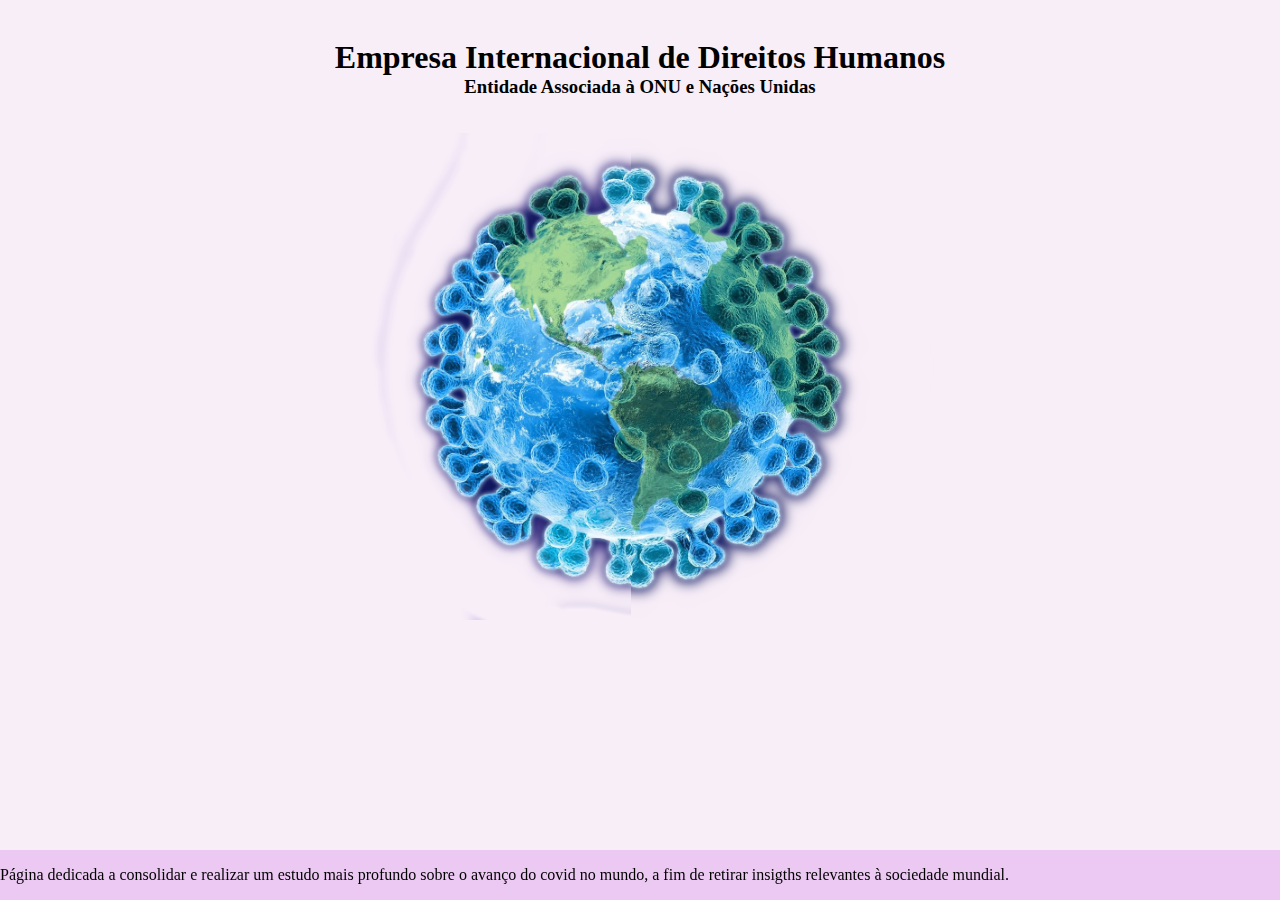
<file: index.html>
<!DOCTYPE html>
<html lang="pt-br">

<head>
    <meta charset="UTF-8">
    <meta name="viewport" content="width=device-width, initial-scale=1.0">
    <title>Prova C1</title>
    <link rel="stylesheet" href="./estilos.css">
</head>

<body>
    <div id="pagIni">
        <header>
            <hgroup>
                <h1 style="margin-bottom: 0%;">Empresa Internacional de Direitos Humanos</h1>
                <h3 style="margin-top: 0%;">Entidade Associada à ONU e Nações Unidas</h3>
            </hgroup>
        </header>
        <figure>
            <a href="./part1.html" target="_self">
                <img class="mainIMG" src="img/CoroPart1.png" alt="Link Parte 1 do Site">
                <figcaption class="mainFigCap">
                    <h3 class="LinkMain">Informações Sobre a Pandemia</h3>
                </figcaption>
            </a>
        </figure>
        <figure>
            <a href="./MICRODADOS (2).htm" target="_blank">
                <img class="mainIMG" src="img/CoroPart2.png" alt="Link Parte 2 do Site">
                <figcaption class="mainFigCap">
                    <h3 class="LinkMain">Infomações consolidadas até 27/09/2020</h3>
                </figcaption>
            </a>
        </figure>
        <footer>
            <p> Página dedicada a consolidar e realizar um estudo mais profundo sobre o avanço do covid no mundo, a fim
                de
                retirar
                insigths relevantes à sociedade mundial.</p>
        </footer>
    </div>

</body>

</html>
</file>
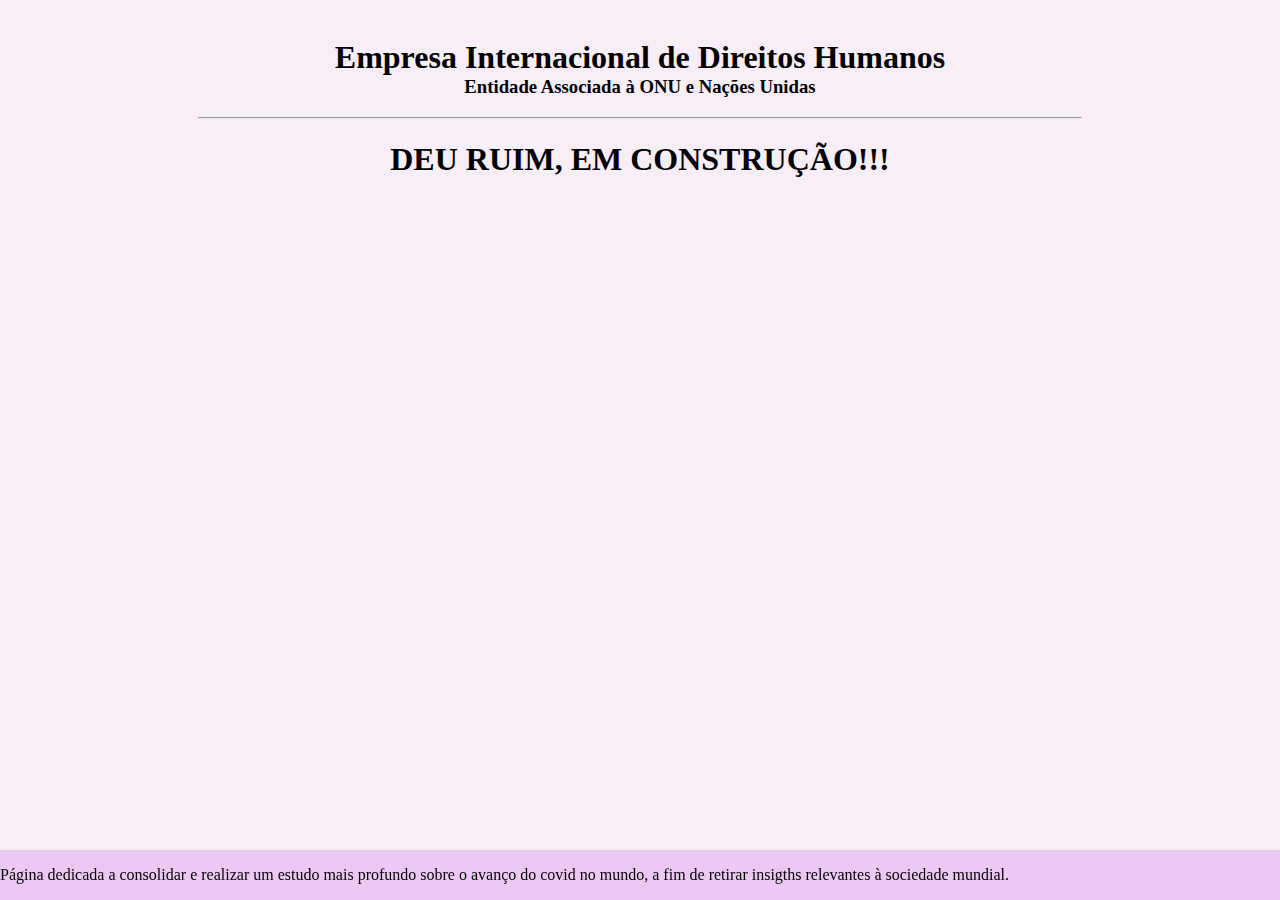
<file: MICRODADOS (2).htm>
<!DOCTYPE html>
<html lang="pt-br">

<head>
    <meta charset="UTF-8">
    <meta name="viewport" content="width=device-width, initial-scale=1.0">
    <title>Prova C1</title>
    <link rel="stylesheet" href="./estilos.css">
</head>

<body>
    <div id="pagIni">
        <header>
            <hgroup>
                <h1 style="margin-bottom: 0%;">Empresa Internacional de Direitos Humanos</h1>
                <h3 style="margin-top: 0%;">Entidade Associada à ONU e Nações Unidas</h3>
            </hgroup>
        </header>
        <hr>

       <h1>DEU RUIM, EM CONSTRUÇÃO!!!</h1>

        <footer>
            <p> Página dedicada a consolidar e realizar um estudo mais profundo sobre o avanço do covid no mundo, a fim
                de
                retirar
                insigths relevantes à sociedade mundial.</p>
        </footer>
    </div>

</body>

</html>
</file>
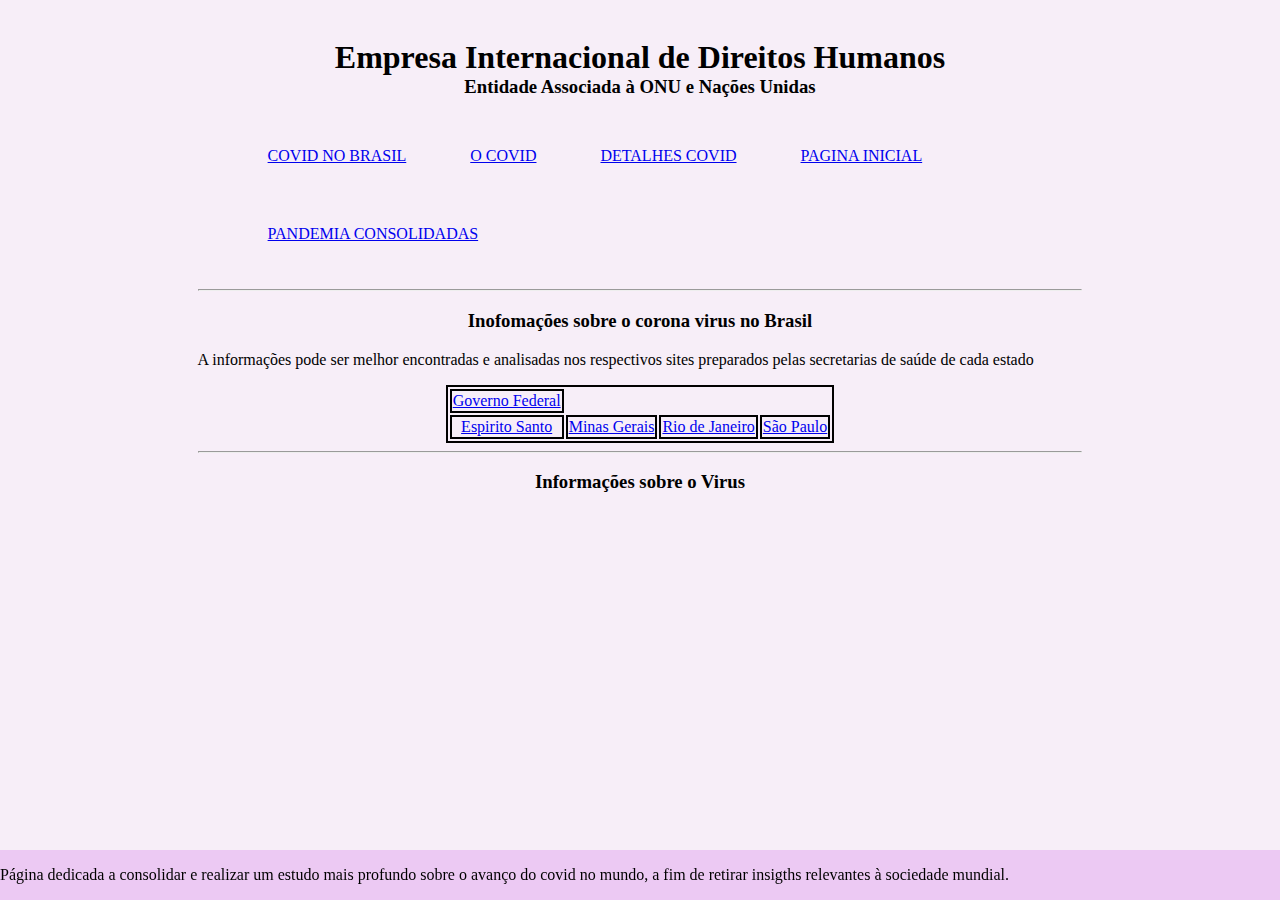
<file: part1.html>
<!DOCTYPE html>
<html lang="en">

<head>
    <meta charset="UTF-8">
    <meta name="viewport" content="width=device-width, initial-scale=1.0">
    <title>Prova C1</title>
    <link rel="stylesheet" href="estilos.css">
</head>

<body>
    <div id="pagIni">
        <header>
            <hgroup>
                <h1 style="margin-bottom: 0%;">Empresa Internacional de Direitos Humanos</h1>
                <h3 style="margin-top: 0%;">Entidade Associada à ONU e Nações Unidas</h3>
            </hgroup>
        </header>
        <nav>
            <ul>
                <li>
                    <a href="#prim">COVID no Brasil</a>

                </li>
                <li><a href="#segun">O COVID</a>
                </li>
                <li>
                    <a href="part2.html">Detalhes COVID</a>
                </li>
                <li>
                    <a href="index.html">Pagina Inicial</a>
                </li>
                <li><a href="MICRODADOS (2).htm" target="_blank">Pandemia Consolidadas</a>
            </ul>
            </ul>
        </nav>
        <hr>
        <h3 id="prim">
            Inofomações sobre o corona virus no Brasil
        </h3>
        <p> A informações pode ser melhor encontradas e analisadas nos respectivos sites preparados pelas secretarias de
            saúde de cada estado</p>
        <table>
            <tr>
                <td>
                    <a href="https://coronavirus.saude.gov.br/">Governo Federal</a>
                </td>
            </tr>
            <tr>
                <td>
                    <a href="https://coronavirus.es.gov.br/">Espirito Santo</a>
                </td>
                <td>
                    <a href="https://coronavirus.es.gov.br/">Minas Gerais</a>
                </td>
                <td>
                    <a href="https://coronavirus.es.gov.br/">Rio de Janeiro</a>
                </td>
                <td>
                    <a href="https://coronavirus.es.gov.br/">São Paulo</a>
                </td>
            </tr>

        </table>
        <hr>
        <h3 id="segun">
            Informações sobre o Virus
        </h3>
        <iframe width="560" height="315" src="https://www.youtube.com/embed/llLB1nwH1FE" frameborder="0"
            allow="accelerometer; autoplay; clipboard-write; encrypted-media; gyroscope; picture-in-picture"
            allowfullscreen></iframe>

        <footer>
            <p> Página dedicada a consolidar e realizar um estudo mais profundo sobre o avanço do covid no mundo, a fim
                de
                retirar
                insigths relevantes à sociedade mundial.</p>
        </footer>


    </div>

</body>

</html>
</file>
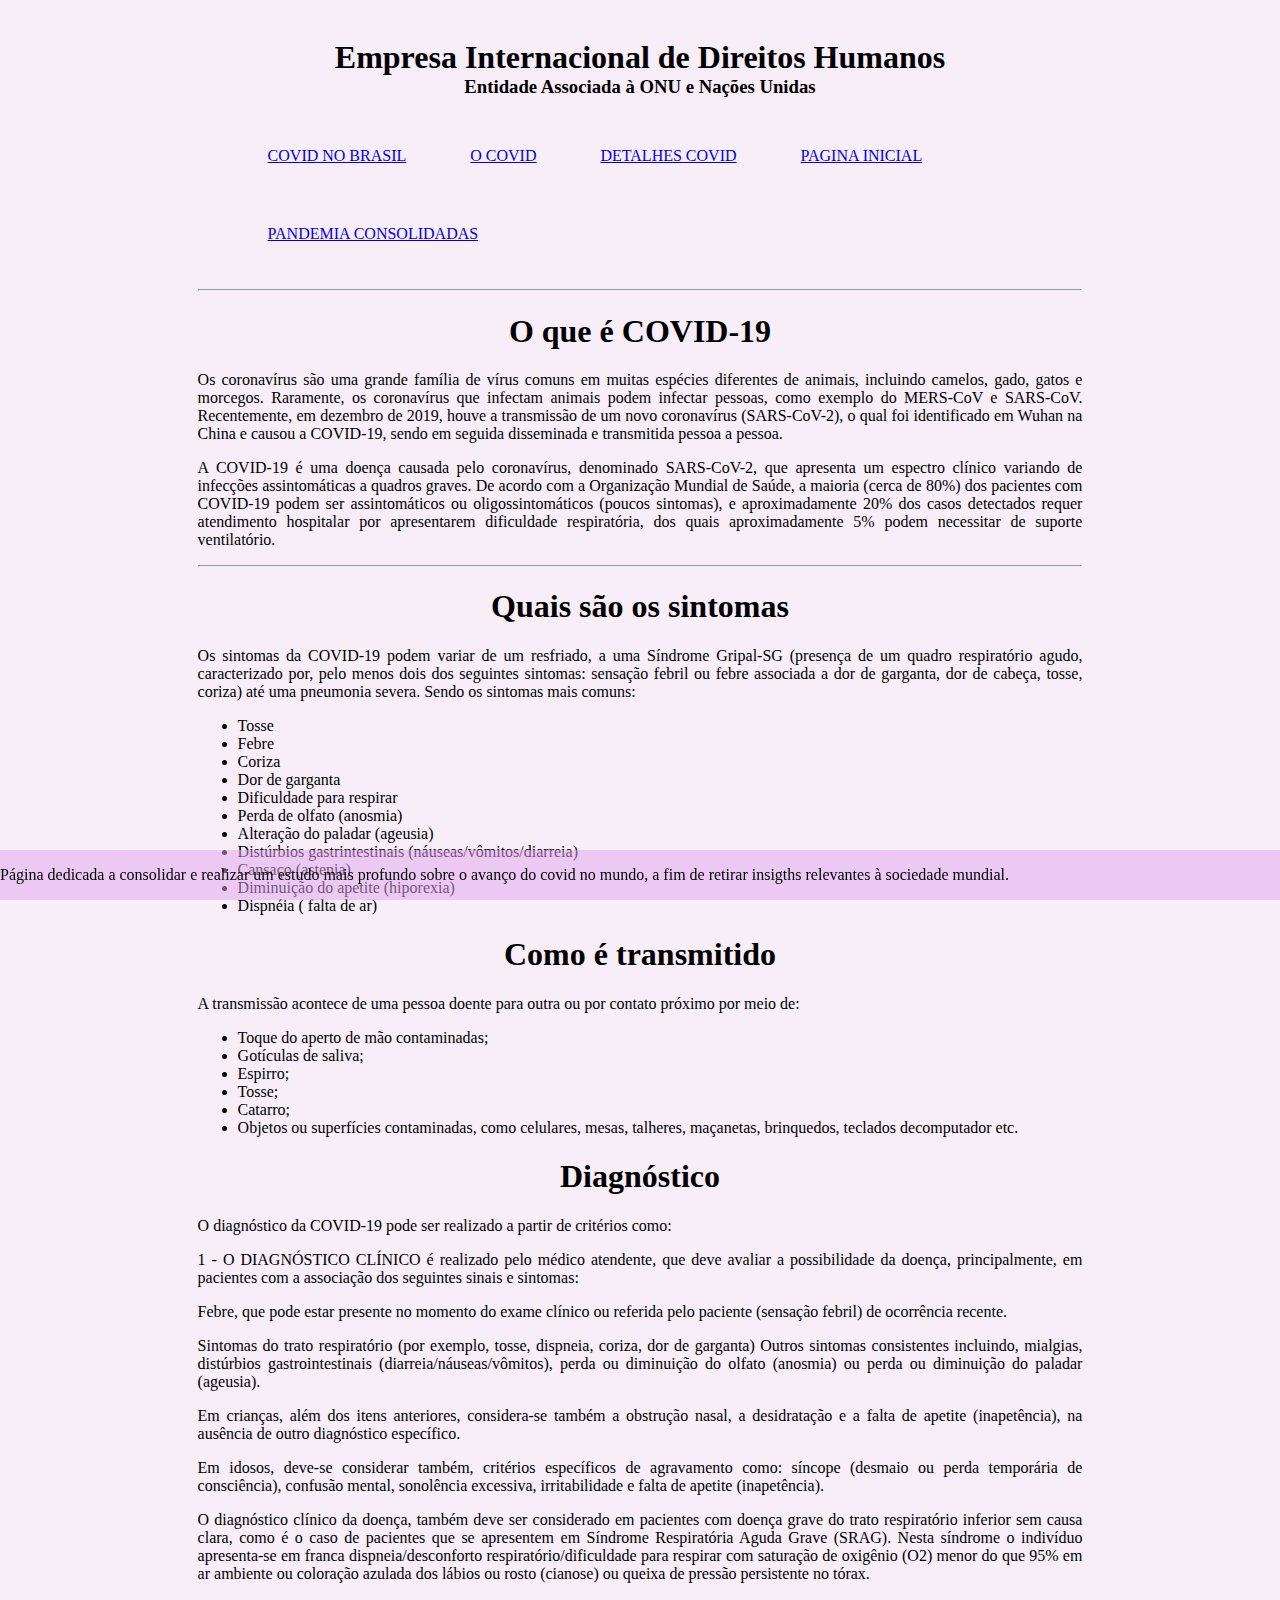
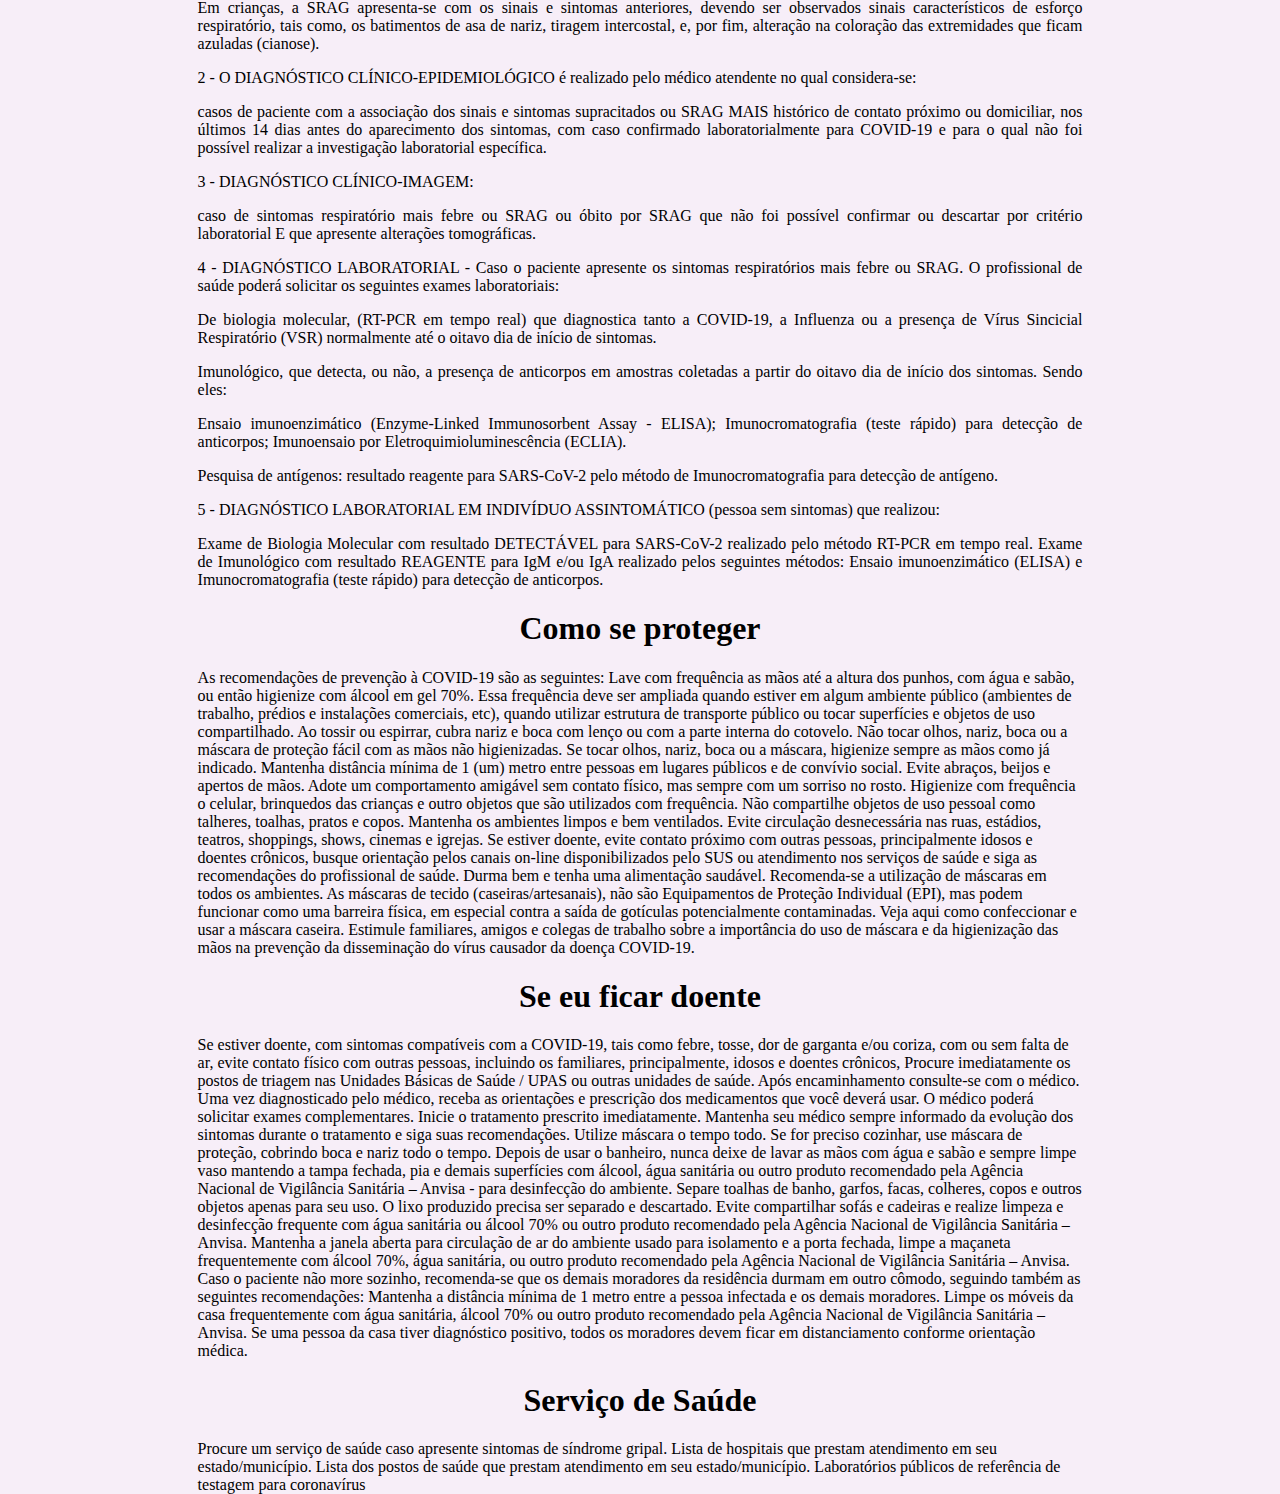
<file: part2.html>
<!DOCTYPE html>
<html lang="en">

<head>
    <meta charset="UTF-8">
    <meta name="viewport" content="width=device-width, initial-scale=1.0">
    <title>Prova C1</title>
    <link rel="stylesheet" href="estilos.css">
</head>

<body>
    <div id="pagIni">
        <header>
            <hgroup>
                <h1 style="margin-bottom: 0%;">Empresa Internacional de Direitos Humanos</h1>
                <h3 style="margin-top: 0%;">Entidade Associada à ONU e Nações Unidas</h3>
            </hgroup>
        </header>
        <nav>
            <ul>
                <li>
                    <a href="part1.html">COVID no Brasil</a>

                </li>
                <li><a href="part1.html">O COVID</a>
                </li>
                <li>
                    <a href="part2.html">Detalhes COVID</a>
                </li>
                <li>
                    <a href="index.html">Pagina Inicial</a>
                </li>
                <li><a href="MICRODADOS (2).htm" target="_blank">Pandemia Consolidadas</a>
            </ul>
            </ul>
        </nav>
        <hr>

        <h1>O que é COVID-19</h1>
        <p>
            Os coronavírus são uma grande família de vírus comuns em muitas espécies diferentes de animais, incluindo
            camelos, gado, gatos e morcegos. Raramente, os coronavírus que infectam animais podem infectar pessoas, como
            exemplo do MERS-CoV e SARS-CoV. Recentemente, em dezembro de 2019, houve a transmissão de um novo
            coronavírus
            (SARS-CoV-2), o qual foi identificado em Wuhan na China e causou a COVID-19, sendo em seguida disseminada e
            transmitida pessoa a pessoa.</p>

        <p>
            A COVID-19 é uma doença causada pelo coronavírus, denominado SARS-CoV-2, que apresenta um espectro clínico
            variando de infecções assintomáticas a quadros graves. De acordo com a Organização Mundial de Saúde, a
            maioria
            (cerca de 80%) dos pacientes com COVID-19 podem ser assintomáticos ou oligossintomáticos (poucos sintomas),
            e
            aproximadamente 20% dos casos detectados requer atendimento hospitalar por apresentarem dificuldade
            respiratória, dos quais aproximadamente 5% podem necessitar de suporte ventilatório.
        </p>
        <hr>



        <h1>Quais são os sintomas</h1>
        <p>
            Os sintomas da COVID-19 podem variar de um resfriado, a uma Síndrome Gripal-SG (presença de um quadro
            respiratório agudo, caracterizado por, pelo menos dois dos seguintes sintomas: sensação febril ou febre
            associada a dor de garganta, dor de cabeça, tosse, coriza) até uma pneumonia severa. Sendo os sintomas mais
            comuns:</p>
        <ul>
            <li>
                Tosse
            </li>
            <li>
                Febre
            </li>
            <li>
                Coriza
            </li>
            <li>
                Dor de garganta
            </li>
            <li>
                Dificuldade para respirar
            </li>
            <LI>
                Perda de olfato (anosmia)

            </LI>
            <li>
                Alteração do paladar (ageusia)
            </li>
            <li>
                Distúrbios gastrintestinais (náuseas/vômitos/diarreia)
            </li>
            <li>
                Cansaço (astenia)
            </li>
            <li>
                Diminuição do apetite (hiporexia)
            </li>
            <li>
                Dispnéia ( falta de ar)
            </li>
        </ul>
        <h1>
            Como é transmitido</h1>
        <p>
            A transmissão acontece de uma pessoa doente para outra ou por contato próximo por meio de:
        </p>
        <ul>
            <li>
                Toque do aperto de mão contaminadas;
            </li>
            <li>
                Gotículas de saliva;
            </li>
            <li>
                Espirro;
            </li>
            <li>
                Tosse;
            </li>
            <li>
                Catarro;
            </li>
            <li>
                Objetos ou superfícies contaminadas, como celulares, mesas, talheres, maçanetas, brinquedos, teclados
                decomputador etc.
            </li>


        </ul>

        <h1>Diagnóstico</h1>
        <p> O diagnóstico da COVID-19 pode ser realizado a partir de critérios como:</p>
        <p>
            1 - O DIAGNÓSTICO CLÍNICO é realizado pelo médico atendente, que deve avaliar a possibilidade da doença,
            principalmente, em pacientes com a associação dos seguintes sinais e sintomas:
        </p>

        <p>
            Febre, que pode estar presente no momento do exame clínico ou referida pelo paciente (sensação febril) de
            ocorrência recente.</p>
        <p>
            Sintomas do trato respiratório (por exemplo, tosse, dispneia, coriza, dor de garganta)
            Outros sintomas consistentes incluindo, mialgias, distúrbios gastrointestinais (diarreia/náuseas/vômitos),
            perda
            ou diminuição do olfato (anosmia) ou perda ou diminuição do paladar (ageusia).</p>
        <p>
            Em crianças, além dos itens anteriores, considera-se também a obstrução nasal, a desidratação e a falta de
            apetite (inapetência), na ausência de outro diagnóstico específico.
        </p>
        <p>
            Em idosos, deve-se considerar também, critérios específicos de agravamento como: síncope (desmaio ou perda
            temporária de consciência), confusão mental, sonolência excessiva, irritabilidade e falta de apetite
            (inapetência).</p>
        <p>
            O diagnóstico clínico da doença, também deve ser considerado em pacientes com doença grave do trato
            respiratório
            inferior sem causa clara, como é o caso de pacientes que se apresentem em Síndrome Respiratória Aguda Grave
            (SRAG). Nesta síndrome o indivíduo apresenta-se em franca dispneia/desconforto respiratório/dificuldade para
            respirar com saturação de oxigênio (O2) menor do que 95% em ar ambiente ou coloração azulada dos lábios ou
            rosto
            (cianose) ou queixa de pressão persistente no tórax.</p>
        <p>
            Em crianças, a SRAG apresenta-se com os sinais e sintomas anteriores, devendo ser observados sinais
            característicos de esforço respiratório, tais como, os batimentos de asa de nariz, tiragem intercostal, e,
            por
            fim, alteração na coloração das extremidades que ficam azuladas (cianose).</p>
        <p>
            2 - O DIAGNÓSTICO CLÍNICO-EPIDEMIOLÓGICO é realizado pelo médico atendente no qual considera-se:</p>
        <p>

            casos de paciente com a associação dos sinais e sintomas supracitados ou SRAG MAIS histórico de contato
            próximo
            ou domiciliar, nos últimos 14 dias antes do aparecimento dos sintomas, com caso confirmado laboratorialmente
            para COVID-19 e para o qual não foi possível realizar a investigação laboratorial específica.</p>
        <p>
            3 - DIAGNÓSTICO CLÍNICO-IMAGEM:</p>
        <p>

            caso de sintomas respiratório mais febre ou SRAG ou óbito por SRAG que não foi possível confirmar ou
            descartar
            por critério laboratorial E que apresente alterações tomográficas.</p>

        <p>
            4 - DIAGNÓSTICO LABORATORIAL - Caso o paciente apresente os sintomas respiratórios mais febre ou SRAG. O
            profissional de saúde poderá solicitar os seguintes exames laboratoriais:</p>
        <p>
            De biologia molecular, (RT-PCR em tempo real) que diagnostica tanto a COVID-19, a Influenza ou a presença de
            Vírus Sincicial Respiratório (VSR) normalmente até o oitavo dia de início de sintomas.
        </p>
        <p>
            Imunológico, que detecta, ou não, a presença de anticorpos em amostras coletadas a partir do oitavo dia de
            início dos sintomas. Sendo eles:</p>
        <p>
            Ensaio imunoenzimático (Enzyme-Linked Immunosorbent Assay - ELISA);
            Imunocromatografia (teste rápido) para detecção de anticorpos;
            Imunoensaio por Eletroquimioluminescência (ECLIA).</p>
        <p>
            Pesquisa de antígenos: resultado reagente para SARS-CoV-2 pelo método de Imunocromatografia para detecção de
            antígeno.</p>
        <p>
            5 - DIAGNÓSTICO LABORATORIAL EM INDIVÍDUO ASSINTOMÁTICO (pessoa sem sintomas) que realizou:</p>
        <p>
            Exame de Biologia Molecular com resultado DETECTÁVEL para SARS-CoV-2 realizado pelo método RT-PCR em tempo
            real.
            Exame de Imunológico com resultado REAGENTE para IgM e/ou IgA realizado pelos seguintes métodos: Ensaio
            imunoenzimático (ELISA) e Imunocromatografia (teste rápido) para detecção de anticorpos.</p>



        <h1>Como se proteger</h1>
        As recomendações de prevenção à COVID-19 são as seguintes:

        Lave com frequência as mãos até a altura dos punhos, com água e sabão, ou então higienize com álcool em gel 70%.
        Essa frequência deve ser ampliada quando estiver em algum ambiente público (ambientes de trabalho, prédios e
        instalações comerciais, etc), quando utilizar estrutura de transporte público ou tocar superfícies e objetos de
        uso compartilhado.
        Ao tossir ou espirrar, cubra nariz e boca com lenço ou com a parte interna do cotovelo.
        Não tocar olhos, nariz, boca ou a máscara de proteção fácil com as mãos não higienizadas.
        Se tocar olhos, nariz, boca ou a máscara, higienize sempre as mãos como já indicado.
        Mantenha distância mínima de 1 (um) metro entre pessoas em lugares públicos e de convívio social. Evite abraços,
        beijos e apertos de mãos. Adote um comportamento amigável sem contato físico, mas sempre com um sorriso no
        rosto.
        Higienize com frequência o celular, brinquedos das crianças e outro objetos que são utilizados com frequência.
        Não compartilhe objetos de uso pessoal como talheres, toalhas, pratos e copos.
        Mantenha os ambientes limpos e bem ventilados.
        Evite circulação desnecessária nas ruas, estádios, teatros, shoppings, shows, cinemas e igrejas.
        Se estiver doente, evite contato próximo com outras pessoas, principalmente idosos e doentes crônicos, busque
        orientação pelos canais on-line disponibilizados pelo SUS ou atendimento nos serviços de saúde e siga as
        recomendações do profissional de saúde.
        Durma bem e tenha uma alimentação saudável.
        Recomenda-se a utilização de máscaras em todos os ambientes. As máscaras de tecido (caseiras/artesanais), não
        são Equipamentos de Proteção Individual (EPI), mas podem funcionar como uma barreira física, em especial contra
        a saída de gotículas potencialmente contaminadas.
        Veja aqui como confeccionar e usar a máscara caseira.

        Estimule familiares, amigos e colegas de trabalho sobre a importância do uso de máscara e da higienização das
        mãos na prevenção da disseminação do vírus causador da doença COVID-19.



        <h1>Se eu ficar doente</h1>
        Se estiver doente, com sintomas compatíveis com a COVID-19, tais como febre, tosse, dor de garganta e/ou coriza,
        com ou sem falta de ar, evite contato físico com outras pessoas, incluindo os familiares, principalmente, idosos
        e doentes crônicos, Procure imediatamente os postos de triagem nas Unidades Básicas de Saúde / UPAS ou outras
        unidades de saúde. Após encaminhamento consulte-se com o médico. Uma vez diagnosticado pelo médico, receba as
        orientações e prescrição dos medicamentos que você deverá usar. O médico poderá solicitar exames complementares.
        Inicie o tratamento prescrito imediatamente. Mantenha seu médico sempre informado da evolução dos sintomas
        durante o tratamento e siga suas recomendações.

        Utilize máscara o tempo todo.

        Se for preciso cozinhar, use máscara de proteção, cobrindo boca e nariz todo o tempo.

        Depois de usar o banheiro, nunca deixe de lavar as mãos com água e sabão e sempre limpe vaso mantendo a tampa
        fechada, pia e demais superfícies com álcool, água sanitária ou outro produto recomendado pela Agência Nacional
        de Vigilância Sanitária – Anvisa - para desinfecção do ambiente.

        Separe toalhas de banho, garfos, facas, colheres, copos e outros objetos apenas para seu uso.
        O lixo produzido precisa ser separado e descartado.

        Evite compartilhar sofás e cadeiras e realize limpeza e desinfecção frequente com água sanitária ou álcool 70%
        ou outro produto recomendado pela Agência Nacional de Vigilância Sanitária – Anvisa.

        Mantenha a janela aberta para circulação de ar do ambiente usado para isolamento e a porta fechada, limpe a
        maçaneta frequentemente com álcool 70%, água sanitária, ou outro produto recomendado pela Agência Nacional de
        Vigilância Sanitária – Anvisa.

        Caso o paciente não more sozinho, recomenda-se que os demais moradores da residência durmam em outro cômodo,
        seguindo também as seguintes recomendações:

        Mantenha a distância mínima de 1 metro entre a pessoa infectada e os demais moradores.
        Limpe os móveis da casa frequentemente com água sanitária, álcool 70% ou outro produto recomendado pela Agência
        Nacional de Vigilância Sanitária – Anvisa.
        Se uma pessoa da casa tiver diagnóstico positivo, todos os moradores devem ficar em distanciamento conforme
        orientação médica.


        <h1>Serviço de Saúde</h1>
        Procure um serviço de saúde caso apresente sintomas de síndrome gripal.

        Lista de hospitais que prestam atendimento em seu estado/município.
        Lista dos postos de saúde que prestam atendimento em seu estado/município.
        Laboratórios públicos de referência de testagem para coronavírus

        <footer>
            <p> Página dedicada a consolidar e realizar um estudo mais profundo sobre o avanço do covid no mundo, a fim
                de
                retirar
                insigths relevantes à sociedade mundial.</p>
        </footer>


    </div>

</body>

</html>
</file>
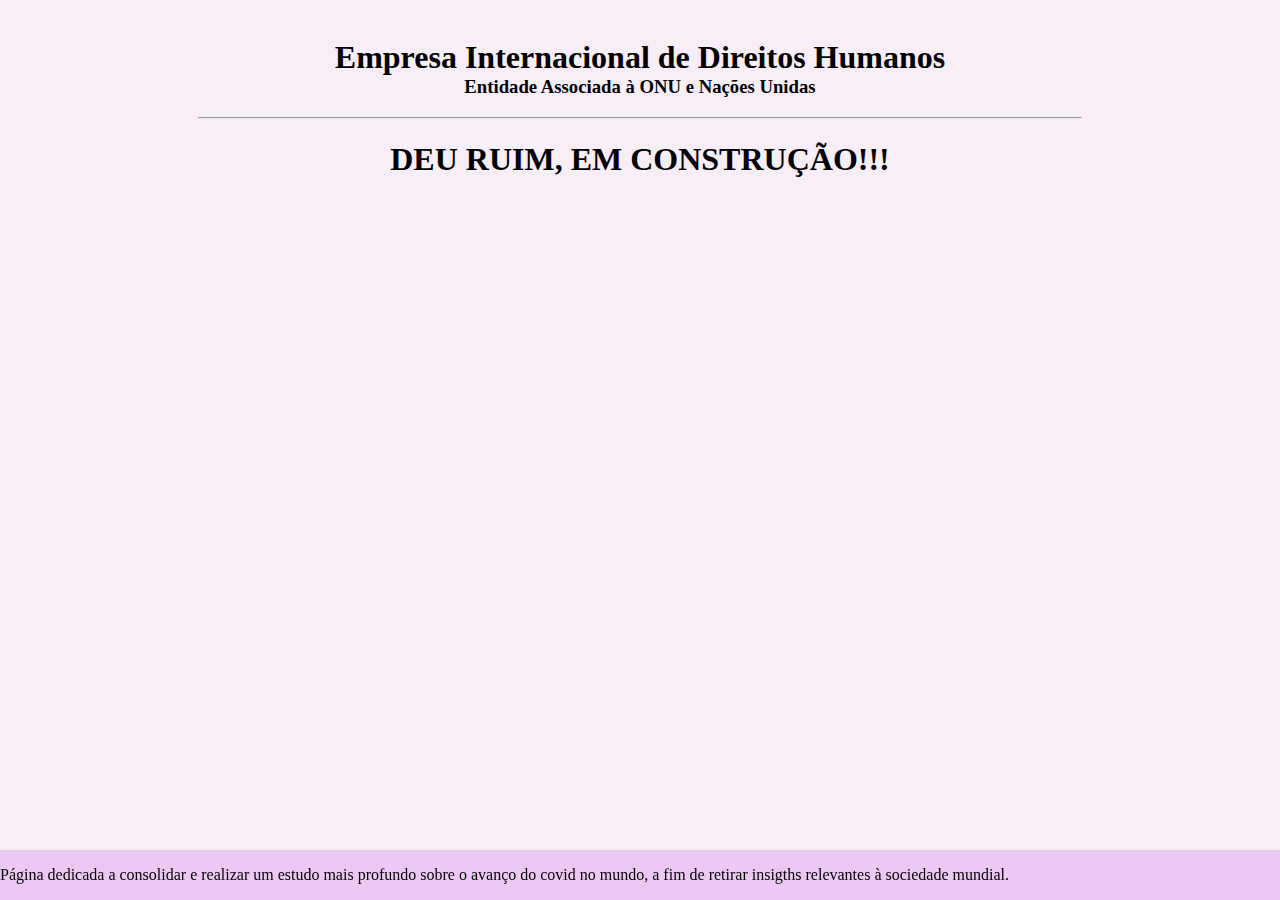
<file: MICRODADOS (2)_arquivos/tabstrip.htm>
<html>
<head>
<meta http-equiv=Content-Type content="text/html; charset=windows-1252">
<meta name=ProgId content=Excel.Sheet>
<meta name=Generator content="Microsoft Excel 15">
<link id=Main-File rel=Main-File href="../MICRODADOS%20(2).htm">

<script language="JavaScript">
<!--
if (window.name!="frTabs")
 window.location.replace(document.all.item("Main-File").href);
//-->
</script>

</style>
</head>
<body>
<table border=0 cellspacing=1>
 <tr>
 <td bgcolor="#FFFFFF" nowrap><b><small><small>&nbsp;<a href="sheet001.htm" target="frSheet"><font face="Arial" color="#000000">MICRODADOS (2)</font></a>&nbsp;</small></small></b></td>

 </tr>
</table>
</body>
</html>
</file>
<file: estilos.css>
body{
    background-color: rgba(142, 27, 165, 0.075);
    
}
nav{
    float: top;
    position: relative;
    top: 0%;
}
nav ul{
    list-style: none;
    text-transform: uppercase;

}
nav li{
    display: inline-block;
    padding: 30px;
    margin: auto;
    text-align: center;
}
nav li:hover{ 
     background-color: rgba(142, 27, 165, 0.424);
    text-decoration: none;

}


table, tr, td{
    text-align: center;
    border: 2px;
    border-style: solid;
    color: black;
    position: relative;
    margin: auto;
  }
  td:hover {
    background-color: rgba(142, 27, 165, 0.424);
    text-decoration: none;
  }

div#pagIni{
    max-width: 1920px;
    max-height: 1080px;
    width: 70%;
    margin: auto;
    padding: 10px;
}

footer{
    position: fixed;
    bottom: 0;
    left: 0;
    right: 0;
    height: 50px;
    background: rgba(226, 165, 238, 0.507);
    }

h1{
    text-align: center;
}

h3{
    text-align: center;
    color: black;
}

p{
    text-align: justify;
}

figure{
    width: 49%;
    float: left;
    display: block;
    margin-left: auto;
    margin-right: auto;
    position: relative;
}
iframe {
    float: center;
    display: block;
    margin-left: auto;
    margin-right: auto;
    position: relative;
}

.LinkMain{
    
}

img.mainIMG{
    width: 100%;
    
}
figcaption.mainFigCap{
    position: absolute;
    top: 0%;
    width: 100%;
    height: 100%;
    text-align: center;
    font-size: 200%;
    background-color: rgba(128, 128, 128, 0.445);
    opacity: 0;
    transition: opacity 0.3s;
    align-items: center;
}
figcaption.mainFigCap:hover {
    opacity: 1;
    background-color: rgba(142, 27, 165, 0.424);
    text-decoration: none;
     

}
</file>
